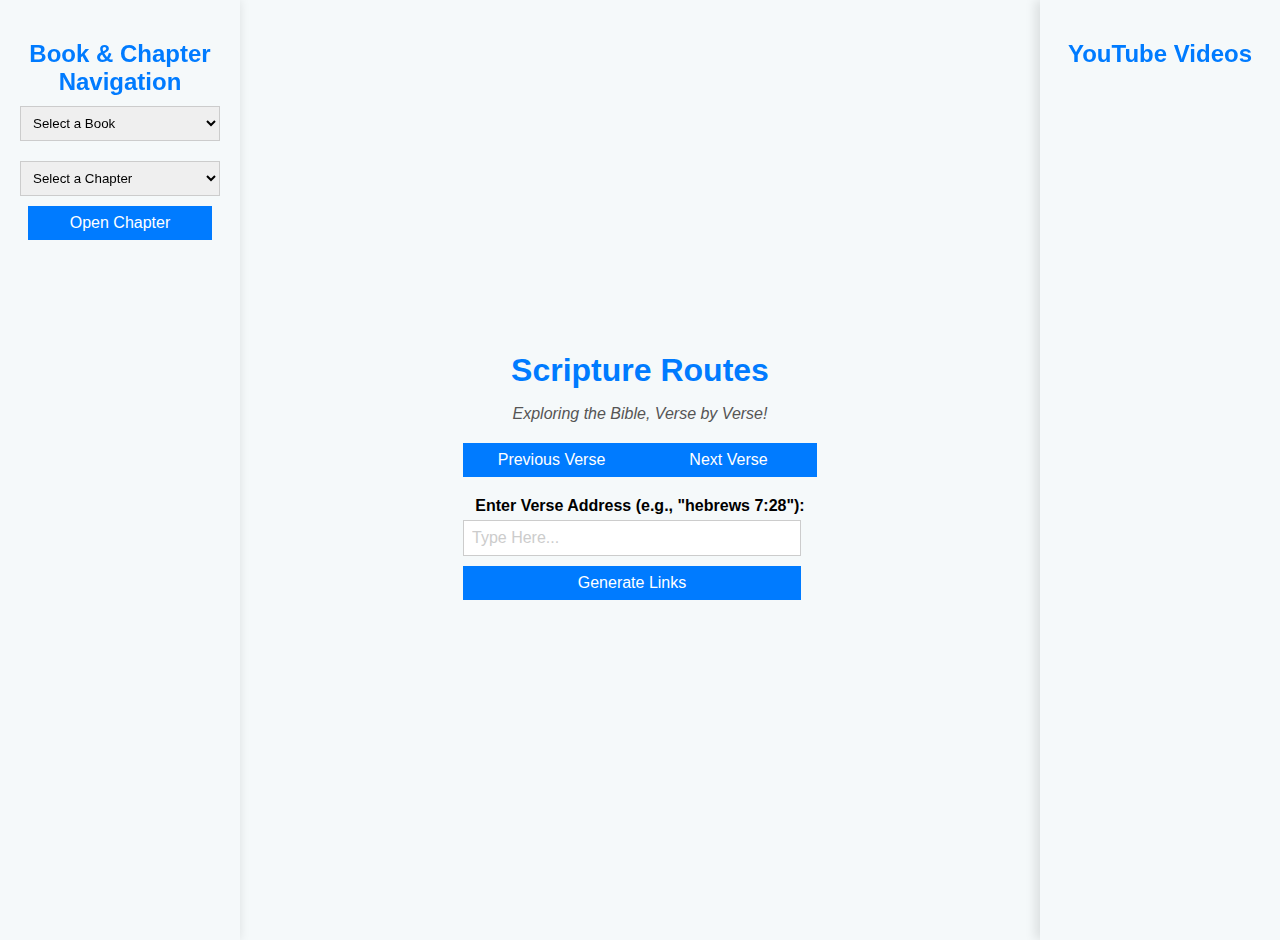
<file: index.html>
<!DOCTYPE html>
<html lang="en">

<head>
    <meta charset="UTF-8">
    <meta name="viewport" content="width=device-width, initial-scale=1.0">
    <title>Scripture Routes</title>
        <link rel="icon" href="favicon.ico" type="image/x-icon">
<link rel="shortcut icon" href="favicon.ico" type="image/x-icon">

    <style>
        @media (max-width: 600px) {
    #sidebar, #youtubeSidebar {
        display: none;
    }
}

        h1, p, label {
            text-align: center;
        }

        p {
            font-style: italic;
            color: #555;
            margin-bottom: 20px;
        }

        body {
            font-family: Arial, sans-serif;
            background-color: #f5f9fa;
            margin: 0;
            padding: 20px;
            display: flex;
            justify-content: center;
            align-items: center;
            height: 100vh;
            text-align: center;
        }

        h1, h2 {
            color: #007bff;
            text-align: center;
            margin-bottom: 10px;
        }

        label {
            font-weight: bold;
            display: block;
            margin-bottom: 5px;
        }

        input,
        button {
            margin-bottom: 10px;
            padding: 8px;
            font-size: 16px;
            width: calc(100% - 16px);
            box-sizing: border-box;
            border: 1px solid #ccc;
        }

        input::placeholder {
            color: #ccc;
        }

        button {
            background-color: #007bff;
            color: white;
            border: none;
            cursor: pointer;
        }

        button:hover {
            background-color: #0056b3;
        }

        ul {
            list-style-type: none;
            padding: 0;
            text-align: center;
        }

        li {
            margin-bottom: 10px;
            text-align: center;
        }

        a {
            text-decoration: none;
            color: #007bff;
        }

        a:hover {
            text-decoration: underline;
        }

        #content {
            text-align: left;
            max-width: 600px;
            margin: 0 auto;
        }

        @media(max-width: 600px) {
            input,
            button {
                font-size: 14px;
            }
        }

        .nav-button-container {
            display: flex;
            justify-content: space-between;
            margin-bottom: 10px;
        }

        .nav-button {
            background-color: #007bff;
            color: white;
            border: none;
            cursor: pointer;
            padding: 8px 16px;
            font-size: 16px;
        }

        /* Sidebar Styles */
        #sidebar {
            position: fixed;
            top: 0;
            left: 0;
            height: 100%;
            width: 200px;
            background-color: #f5f9fa;
            padding: 20px;
            box-shadow: 0 0 10px rgba(0, 0, 0, 0.1);
        }

        #bookSelector,
        #chapterSelector {
            width: 100%;
            padding: 8px;
            margin-bottom: 10px;
            box-sizing: border-box;
            border: 1px solid #ccc;
        }

        #bookSelector {
            margin-bottom: 20px;
        }

        .verse-number {
    font-size: 14px; /* Adjust size as needed */
    margin-right: 5px; /* Add some space between verse numbers and text */
}



#youtubeSidebar {
            position: fixed;
            top: 0;
            right: 0;
            height: 100%;
            width: 200px;
            background-color: #f5f9fa;
            padding: 20px;
            box-shadow: -5px 0 10px rgba(0, 0, 0, 0.1);
        }

        #videoList {
            list-style-type: none;
            padding: 0;
        }

        .videoItem {
            margin-bottom: 20px;
        }

        .videoThumbnail {
            max-width: 100%;
            height: auto;
            display: block;
        }

        .videoTitle {
            font-size: 14px;
            font-weight: bold;
            margin-top: 10px;
        }

        #youtubeSidebar {
    position: fixed;
    top: 0;
    right: 0;
    height: 100%;
    width: 200px;
    background-color: #f5f9fa;
    padding: 20px;
    box-shadow: -5px 0 10px rgba(0, 0, 0, 0.1);
    overflow-y: auto; /* Add this line for scrollability */
}

        
    </style>
</head>

<body>
    <div id="content">
        <h1>Scripture Routes</h1>
        <p>Exploring the Bible, Verse by Verse!</p>
        <div class="nav-button-container">
            <button class="nav-button" onclick="loadPreviousVerse()">Previous Verse</button>
            <button class="nav-button" onclick="loadNextVerse()">Next Verse</button>
        </div>
        <label for="verseAddress">Enter Verse Address (e.g., "hebrews 7:28"):</label>
        <input type="text" id="verseAddress" onkeyup="handleKeyUp(event)" placeholder="Type Here..." />
        <button onclick="generateLinks()">Generate Links</button>
        <div id="verseContent"></div>
        <div id="result"></div>
    </div>

    <div id="sidebar">
        <h2>Book & Chapter Navigation</h2>
        <select id="bookSelector" onchange="loadChapters()">
            <option disabled selected>Select a Book</option>
        </select>
        <select id="chapterSelector" onchange="loadChapterVerses()">
            <option disabled selected>Select a Chapter</option>

        </select>
        <button onclick="openChapter()">Open Chapter</button>

    </div>
    <div id="youtubeSidebar">
        <h2>YouTube Videos</h2>
        <ul id="videoList"></ul>
    </div>

    <script>
      async function getChapterVerseCount(book, chapter) {
    const response = await fetch('bible.json');
    const data = await response.json();

    const bookInfo = data.find(item => item.abbr.toLowerCase() === book.toLowerCase() || item.book.toLowerCase() === book.toLowerCase());

    if (!bookInfo) {
        console.error(`Book "${book}" not found in the JSON data.`);
        return 0;
    }

    const chapterInfo = bookInfo.chapters.find(item => item.chapter === chapter.toString());
    if (!chapterInfo) {
        console.error(`Chapter ${chapter} not found for book "${book}".`);
        return 0;
    }

    return parseInt(chapterInfo.verses);
}




async function loadPreviousVerse() {
    var verseAddress = document.getElementById("verseAddress").value.toLowerCase();
    var parts = verseAddress.split(" ");
    var book = parts[0];
    var chapterVerse = parts[1].split(":");
    var chapter = parseInt(chapterVerse[0]);
    var verse = parseInt(chapterVerse[1]);

    if (verse > 1) {
        verse--;
    } else {
        chapter--;
        if (chapter < 1) {
            alert(`You've reached the beginning of ${capitalizeFirstLetter(book)}.`);
            return;
        } else {
            var maxVerse = await getChapterVerseCount(book, chapter);
            verse = maxVerse;
        }
    }

    document.getElementById("verseAddress").value = `${book} ${chapter}:${verse}`;
    generateLinks();
}

async function loadNextVerse() {
    var verseAddress = document.getElementById("verseAddress").value.toLowerCase();
    var parts = verseAddress.split(" ");
    var book = parts[0];
    var chapterVerse = parts[1].split(":");
    var chapter = parseInt(chapterVerse[0]);
    var verse = parseInt(chapterVerse[1]);

    var maxVerse = await getChapterVerseCount(book, chapter);

    if (verse < maxVerse) {
        verse++;
    } else {
        var maxChapter = await getChapterVerseCount(book, chapter + 1);
        if (chapter < maxChapter) {
            chapter++;
            verse = 1;
        } else {
            alert("You've reached the end of the chapter.");
            return;
        }
    }

    document.getElementById("verseAddress").value = `${book} ${chapter}:${verse}`;
    generateLinks();
}

function generateLinks() {
    var verseAddressInput = document.getElementById("verseAddress");
    var verseAddress = verseAddressInput.value.toLowerCase();

    var parts = verseAddress.split(" ");
    var book = parts.slice(0, -1).join(" ");
    var chapterVerse = parts[parts.length - 1].split(":");
    var chapter = capitalizeFirstLetter(chapterVerse[0]);
    var verseRange = chapterVerse[1].split("-"); // Handle verse ranges

    var isBookNumber = /^\d/.test(book);
    var bookSlug = isBookNumber ? `${book.toLowerCase()}_` : book.toLowerCase();

    var blueLetterLink = `https://www.blueletterbible.org/esv/${book}/${chapter}/${verseRange[0]}/`;
    var bibleStudyToolsLink = `https://www.biblestudytools.com/${bookSlug}/chapter-${chapter}.html#${verseRange[0]}`;
    var bibleHubLink = `https://biblehub.com/${bookSlug}/${chapter}-${verseRange[0]}.htm`;
    var gotQuestionsLink = `https://www.gotquestions.org/search.php?zoom_sort=0&zoom_query=${encodeURIComponent(verseAddress)}`;

    var verseContentDiv = document.getElementById("verseContent");
    verseContentDiv.innerHTML = `<h2>Verse: ${book} ${chapter}:${verseAddress}</h2>`;

    var resultDiv = document.getElementById("result");
    resultDiv.innerHTML = `
        <h2>Links:</h2>
        <ul>
            <li><a href="${blueLetterLink}" target="_blank" title="Blue Letter Bible">Blue Letter Bible</a></li>
            <li><a href="${bibleStudyToolsLink}" target="_blank" title="Bible Study Tools">Bible Study Tools</a></li>
            <li><a href="${bibleHubLink}" target="_blank" title="Bible Hub">Bible Hub</a></li>
            <li><a href="${gotQuestionsLink}" target="_blank" title="GotQuestions">GotQuestions</a></li>
        </ul>
    `;

    // Save the verse address before clearing the text box
    verseAddressInput.value = verseAddress;

    // Fetch verse content
    var chapterNumber = parseInt(chapterVerse[0]);
    var verseNumber = parseInt(verseRange[0]);
    fetchVerseContent(book, chapterNumber, verseNumber);
}

function handleKeyUp(event) {
    if (event.key === "Enter") {
        generateLinks();
    }
}

async function fetchVerseContent(book, chapter, verse) {
    var apiKey = "6da5bb726c894ac95da829251d21d5ee464f3f80"; // Add your API key here

    // Check if a verse number is provided
    if (verse) {
        var url = `https://api.esv.org/v3/passage/text/?q=${encodeURIComponent(book)}+${chapter}:${verse}&include-footnotes=false&include-verse-numbers=false&include-passage-references=false&include-audio-link=false&output-format=plain-text`;

        try {
            var response = await fetch(url, {
                headers: {
                    "Authorization": `Token ${apiKey}`
                }
            });
            var data = await response.json();
            var verseContentDiv = document.getElementById("verseContent");
            var passage = data.passages[0];
            passage = passage.replace(/\[(\d+?)\]/g, '<span class="verse-number">$1</span>'); // Remove square brackets and apply styling
            verseContentDiv.innerHTML = `<h2>Verse: ${book} ${chapter}:${verse}</h2><p>${passage}</p>`;
        } catch (error) {
            console.error('Error:', error);
        }
    } else {
        // If no verse number is provided, clear the content
        var verseContentDiv = document.getElementById("verseContent");
        verseContentDiv.innerHTML = '';
    }
}




function capitalizeFirstLetter(string) {
    return string.charAt(0).toUpperCase() + string.slice(1);
}

async function loadBooks() {
    const response = await fetch('bible.json');
    const data = await response.json();

    const bookSelector = document.getElementById("bookSelector");

    for (const item of data) {
        const option = document.createElement("option");
        option.value = item.abbr;
        option.text = item.book;
        bookSelector.appendChild(option);
    }
}



async function loadChapters() {
    const response = await fetch('bible.json');
    const data = await response.json();

    const bookSelector = document.getElementById("bookSelector");
    const chapterSelector = document.getElementById("chapterSelector");

    const selectedBook = bookSelector.value;

    // Check if the selected book is "Select a Book"
    if (selectedBook === "Select a Book") {
        chapterSelector.innerHTML = "<option disabled selected>Select a Chapter</option>";
        return;
    }

    const selectedBookInfo = data.find(item => item.abbr === selectedBook);

    if (!selectedBookInfo) {
        console.error(`Book "${selectedBook}" not found in the JSON data.`);
        return;
    }

    chapterSelector.innerHTML = "<option disabled selected>Select a Chapter</option>";

    for (let i = 1; i <= selectedBookInfo.chapters.length; i++) {
        const option = document.createElement("option");
        option.value = i;
        option.text = `Chapter ${i}`;
        chapterSelector.appendChild(option);
    }
}

function openChapter() {
    const selectedBook = document.getElementById("bookSelector").value;
    const selectedChapter = document.getElementById("chapterSelector").value;

    if (selectedBook === "Select a Book" || selectedChapter === "Select a Chapter") {
        alert("Please select both a book and a chapter.");
        return;
    }

    // Fetch chapter content using the API key
    const apiKey = "6da5bb726c894ac95da829251d21d5ee464f3f80"; // Add your API key here
    const url = `https://api.esv.org/v3/passage/text/?q=${encodeURIComponent(selectedBook)}+${selectedChapter}&include-footnotes=false&include-verse-numbers=true&include-passage-references=true&include-audio-link=false&output-format=plain-text`;

    fetch(url, {
        headers: {
            "Authorization": `Token ${apiKey}`
        }
    })
    .then(response => response.json())
    .then(data => {
        const chapterContent = data.passages[0];

        // Open a new window and set its content
        const chapterWindow = window.open("", "_blank");
        chapterWindow.document.write(`
            <!DOCTYPE html>
            <html lang="en">
                <head>
                    <meta charset="UTF-8">
                    <meta name="viewport" content="width=device-width, initial-scale=1.0">
                    <title>${selectedBook} ${selectedChapter}</title>
                    <link rel="stylesheet" href="styles.css">
                </head>
                <body>
                    <div class="chapter-content">
                        <h1>${selectedBook} ${selectedChapter}</h1>
                        <div class="verse-content">${chapterContent}</div>
                    </div>
                </body>
            </html>
        `);
    })
    .catch(error => console.error('Error:', error));
}


async function searchYouTubeVideos(query) {
            const apiKey = "AIzaSyCM9VnZ9DyGh1fsHVjfHmvJhdd6JYpEpoY"; // Replace with your YouTube Data API key
            const maxResults = 5; // Number of videos to retrieve

            const response = await fetch(`https://www.googleapis.com/youtube/v3/search?key=${apiKey}&q=${query}&maxResults=${maxResults}&part=snippet&type=video`);
            const data = await response.json();

            return data.items.map(item => ({
                id: item.id.videoId,
                title: item.snippet.title,
                thumbnail: item.snippet.thumbnails.medium.url
            }));
        }

        async function displayYouTubeVideos(verse) {
            const videoListElement = document.getElementById("videoList");
            videoListElement.innerHTML = "";

            try {
                const videos = await searchYouTubeVideos(verse);
                videos.forEach(video => {
                    const videoItemElement = document.createElement("li");
                    videoItemElement.classList.add("videoItem");

                    videoItemElement.innerHTML = `
                        <img src="${video.thumbnail}" class="videoThumbnail">
                        <div class="videoTitle">${video.title}</div>
                    `;

                    videoListElement.appendChild(videoItemElement);
                });
            } catch (error) {
                console.error('Error fetching YouTube videos:', error);
            }
        }

        // Add an event listener to generate links and display YouTube videos
        document.getElementById("verseAddress").addEventListener("input", function () {
            generateLinks();
            const verseAddress = this.value.toLowerCase();
            displayYouTubeVideos(verseAddress);
        });

        async function displayYouTubeVideos(verse) {
    const videoListElement = document.getElementById("videoList");
    videoListElement.innerHTML = "";

    try {
        const videos = await searchYouTubeVideos(verse);
        videos.forEach(video => {
            const videoItemElement = document.createElement("li");
            videoItemElement.classList.add("videoItem");

            videoItemElement.innerHTML = `
                <a href="https://www.youtube.com/watch?v=${video.id}" target="_blank">
                    <img src="${video.thumbnail}" class="videoThumbnail">
                    <div class="videoTitle">${video.title}</div>
                </a>
            `;

            videoListElement.appendChild(videoItemElement);
        });
    } catch (error) {
        console.error('Error fetching YouTube videos:', error);
    }
}

document.addEventListener("DOMContentLoaded", loadBooks);


document.addEventListener("DOMContentLoaded", loadChapters);


    </script>
</body>

</html>
</file>
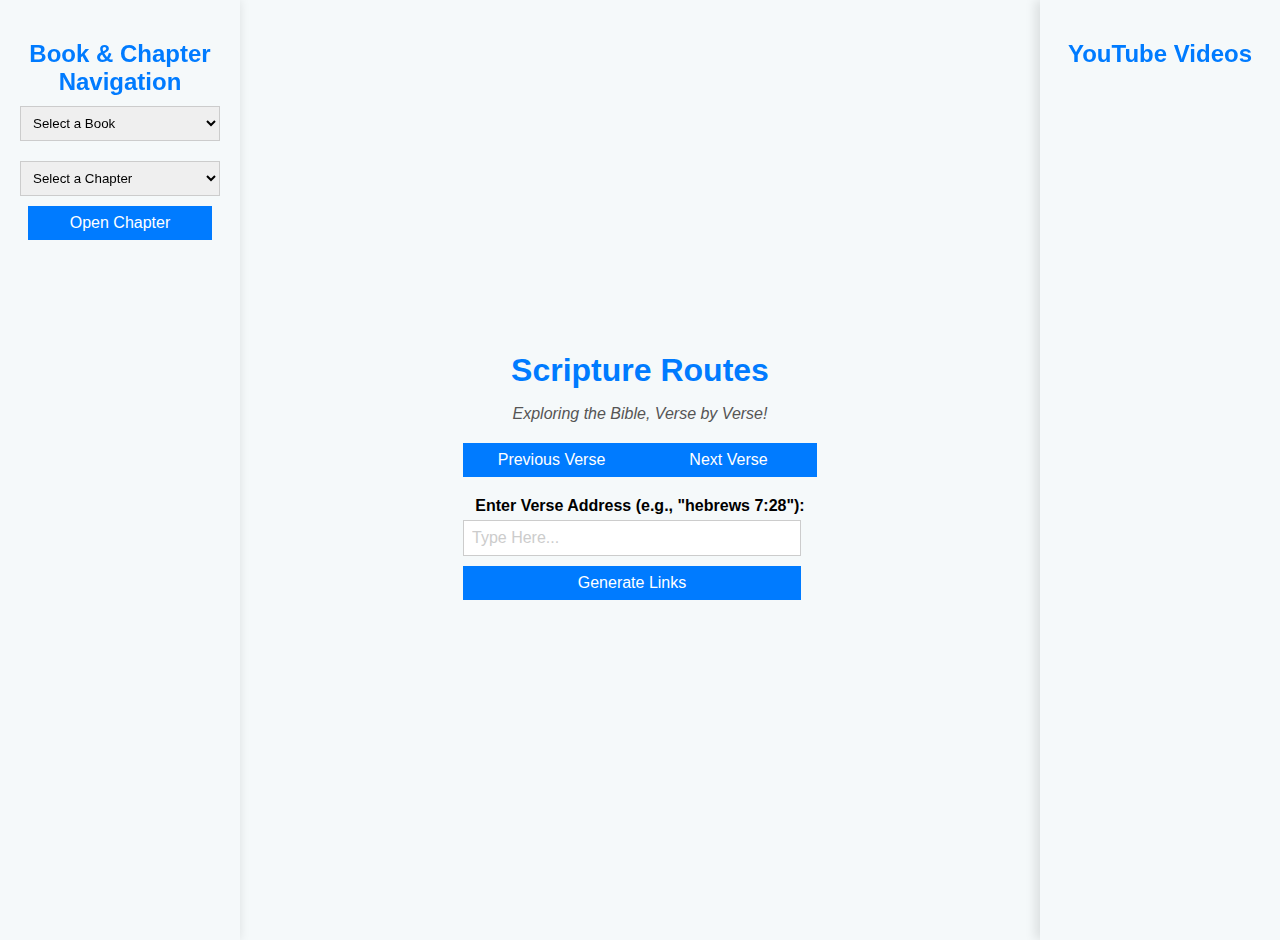
<file: bible_link_generator.html>
<!DOCTYPE html>
<html lang="en">

<head>
    <meta charset="UTF-8">
    <meta name="viewport" content="width=device-width, initial-scale=1.0">
    <title>Scripture Routes</title>
    <style>
        h1, p, label {
            text-align: center;
        }

        p {
            font-style: italic;
            color: #555;
            margin-bottom: 20px;
        }

        body {
            font-family: Arial, sans-serif;
            background-color: #f5f9fa;
            margin: 0;
            padding: 20px;
            display: flex;
            justify-content: center;
            align-items: center;
            height: 100vh;
            text-align: center;
        }

        h1, h2 {
            color: #007bff;
            text-align: center;
            margin-bottom: 10px;
        }

        label {
            font-weight: bold;
            display: block;
            margin-bottom: 5px;
        }

        input,
        button {
            margin-bottom: 10px;
            padding: 8px;
            font-size: 16px;
            width: calc(100% - 16px);
            box-sizing: border-box;
            border: 1px solid #ccc;
        }

        input::placeholder {
            color: #ccc;
        }

        button {
            background-color: #007bff;
            color: white;
            border: none;
            cursor: pointer;
        }

        button:hover {
            background-color: #0056b3;
        }

        ul {
            list-style-type: none;
            padding: 0;
            text-align: center;
        }

        li {
            margin-bottom: 10px;
            text-align: center;
        }

        a {
            text-decoration: none;
            color: #007bff;
        }

        a:hover {
            text-decoration: underline;
        }

        #content {
            text-align: left;
            max-width: 600px;
            margin: 0 auto;
        }

        @media(max-width: 600px) {
            input,
            button {
                font-size: 14px;
            }
        }

        .nav-button-container {
            display: flex;
            justify-content: space-between;
            margin-bottom: 10px;
        }

        .nav-button {
            background-color: #007bff;
            color: white;
            border: none;
            cursor: pointer;
            padding: 8px 16px;
            font-size: 16px;
        }

        /* Sidebar Styles */
        #sidebar {
            position: fixed;
            top: 0;
            left: 0;
            height: 100%;
            width: 200px;
            background-color: #f5f9fa;
            padding: 20px;
            box-shadow: 0 0 10px rgba(0, 0, 0, 0.1);
        }

        #bookSelector,
        #chapterSelector {
            width: 100%;
            padding: 8px;
            margin-bottom: 10px;
            box-sizing: border-box;
            border: 1px solid #ccc;
        }

        #bookSelector {
            margin-bottom: 20px;
        }

        .verse-number {
    font-size: 14px; /* Adjust size as needed */
    margin-right: 5px; /* Add some space between verse numbers and text */
}



#youtubeSidebar {
            position: fixed;
            top: 0;
            right: 0;
            height: 100%;
            width: 200px;
            background-color: #f5f9fa;
            padding: 20px;
            box-shadow: -5px 0 10px rgba(0, 0, 0, 0.1);
        }

        #videoList {
            list-style-type: none;
            padding: 0;
        }

        .videoItem {
            margin-bottom: 20px;
        }

        .videoThumbnail {
            max-width: 100%;
            height: auto;
            display: block;
        }

        .videoTitle {
            font-size: 14px;
            font-weight: bold;
            margin-top: 10px;
        }

        #youtubeSidebar {
    position: fixed;
    top: 0;
    right: 0;
    height: 100%;
    width: 200px;
    background-color: #f5f9fa;
    padding: 20px;
    box-shadow: -5px 0 10px rgba(0, 0, 0, 0.1);
    overflow-y: auto; /* Add this line for scrollability */
}

        
    </style>
</head>

<body>
    <div id="content">
        <h1>Scripture Routes</h1>
        <p>Exploring the Bible, Verse by Verse!</p>
        <div class="nav-button-container">
            <button class="nav-button" onclick="loadPreviousVerse()">Previous Verse</button>
            <button class="nav-button" onclick="loadNextVerse()">Next Verse</button>
        </div>
        <label for="verseAddress">Enter Verse Address (e.g., "hebrews 7:28"):</label>
        <input type="text" id="verseAddress" onkeyup="handleKeyUp(event)" placeholder="Type Here..." />
        <button onclick="generateLinks()">Generate Links</button>
        <div id="verseContent"></div>
        <div id="result"></div>
    </div>

    <div id="sidebar">
        <h2>Book & Chapter Navigation</h2>
        <select id="bookSelector" onchange="loadChapters()">
            <option disabled selected>Select a Book</option>
        </select>
        <select id="chapterSelector" onchange="loadChapterVerses()">
            <option disabled selected>Select a Chapter</option>

        </select>
        <button onclick="openChapter()">Open Chapter</button>

    </div>
    <div id="youtubeSidebar">
        <h2>YouTube Videos</h2>
        <ul id="videoList"></ul>
    </div>

    <script>
      async function getChapterVerseCount(book, chapter) {
    const response = await fetch('bible.json');
    const data = await response.json();

    const bookInfo = data.find(item => item.abbr.toLowerCase() === book.toLowerCase() || item.book.toLowerCase() === book.toLowerCase());

    if (!bookInfo) {
        console.error(`Book "${book}" not found in the JSON data.`);
        return 0;
    }

    const chapterInfo = bookInfo.chapters.find(item => item.chapter === chapter.toString());
    if (!chapterInfo) {
        console.error(`Chapter ${chapter} not found for book "${book}".`);
        return 0;
    }

    return parseInt(chapterInfo.verses);
}




async function loadPreviousVerse() {
    var verseAddress = document.getElementById("verseAddress").value.toLowerCase();
    var parts = verseAddress.split(" ");
    var book = parts[0];
    var chapterVerse = parts[1].split(":");
    var chapter = parseInt(chapterVerse[0]);
    var verse = parseInt(chapterVerse[1]);

    if (verse > 1) {
        verse--;
    } else {
        chapter--;
        if (chapter < 1) {
            alert(`You've reached the beginning of ${capitalizeFirstLetter(book)}.`);
            return;
        } else {
            var maxVerse = await getChapterVerseCount(book, chapter);
            verse = maxVerse;
        }
    }

    document.getElementById("verseAddress").value = `${book} ${chapter}:${verse}`;
    generateLinks();
}

async function loadNextVerse() {
    var verseAddress = document.getElementById("verseAddress").value.toLowerCase();
    var parts = verseAddress.split(" ");
    var book = parts[0];
    var chapterVerse = parts[1].split(":");
    var chapter = parseInt(chapterVerse[0]);
    var verse = parseInt(chapterVerse[1]);

    var maxVerse = await getChapterVerseCount(book, chapter);

    if (verse < maxVerse) {
        verse++;
    } else {
        var maxChapter = await getChapterVerseCount(book, chapter + 1);
        if (chapter < maxChapter) {
            chapter++;
            verse = 1;
        } else {
            alert("You've reached the end of the chapter.");
            return;
        }
    }

    document.getElementById("verseAddress").value = `${book} ${chapter}:${verse}`;
    generateLinks();
}

function generateLinks() {
    var verseAddressInput = document.getElementById("verseAddress");
    var verseAddress = verseAddressInput.value.toLowerCase();

    var parts = verseAddress.split(" ");
    var book = parts.slice(0, -1).join(" ");
    var chapterVerse = parts[parts.length - 1].split(":");
    var chapter = capitalizeFirstLetter(chapterVerse[0]);
    var verseRange = chapterVerse[1].split("-"); // Handle verse ranges

    var isBookNumber = /^\d/.test(book);
    var bookSlug = isBookNumber ? `${book.toLowerCase()}_` : book.toLowerCase();

    var blueLetterLink = `https://www.blueletterbible.org/esv/${book}/${chapter}/${verseRange[0]}/`;
    var bibleStudyToolsLink = `https://www.biblestudytools.com/${bookSlug}/chapter-${chapter}.html#${verseRange[0]}`;
    var bibleHubLink = `https://biblehub.com/${bookSlug}/${chapter}-${verseRange[0]}.htm`;
    var gotQuestionsLink = `https://www.gotquestions.org/search.php?zoom_sort=0&zoom_query=${encodeURIComponent(verseAddress)}`;

    var verseContentDiv = document.getElementById("verseContent");
    verseContentDiv.innerHTML = `<h2>Verse: ${book} ${chapter}:${verseAddress}</h2>`;

    var resultDiv = document.getElementById("result");
    resultDiv.innerHTML = `
        <h2>Links:</h2>
        <ul>
            <li><a href="${blueLetterLink}" target="_blank" title="Blue Letter Bible">Blue Letter Bible</a></li>
            <li><a href="${bibleStudyToolsLink}" target="_blank" title="Bible Study Tools">Bible Study Tools</a></li>
            <li><a href="${bibleHubLink}" target="_blank" title="Bible Hub">Bible Hub</a></li>
            <li><a href="${gotQuestionsLink}" target="_blank" title="GotQuestions">GotQuestions</a></li>
        </ul>
    `;

    // Save the verse address before clearing the text box
    verseAddressInput.value = verseAddress;

    // Fetch verse content
    var chapterNumber = parseInt(chapterVerse[0]);
    var verseNumber = parseInt(verseRange[0]);
    fetchVerseContent(book, chapterNumber, verseNumber);
}

function handleKeyUp(event) {
    if (event.key === "Enter") {
        generateLinks();
    }
}

async function fetchVerseContent(book, chapter, verse) {
    var apiKey = "6da5bb726c894ac95da829251d21d5ee464f3f80"; // Add your API key here

    // Check if a verse number is provided
    if (verse) {
        var url = `https://api.esv.org/v3/passage/text/?q=${encodeURIComponent(book)}+${chapter}:${verse}&include-footnotes=false&include-verse-numbers=false&include-passage-references=false&include-audio-link=false&output-format=plain-text`;

        try {
            var response = await fetch(url, {
                headers: {
                    "Authorization": `Token ${apiKey}`
                }
            });
            var data = await response.json();
            var verseContentDiv = document.getElementById("verseContent");
            var passage = data.passages[0];
            passage = passage.replace(/\[(\d+?)\]/g, '<span class="verse-number">$1</span>'); // Remove square brackets and apply styling
            verseContentDiv.innerHTML = `<h2>Verse: ${book} ${chapter}:${verse}</h2><p>${passage}</p>`;
        } catch (error) {
            console.error('Error:', error);
        }
    } else {
        // If no verse number is provided, clear the content
        var verseContentDiv = document.getElementById("verseContent");
        verseContentDiv.innerHTML = '';
    }
}




function capitalizeFirstLetter(string) {
    return string.charAt(0).toUpperCase() + string.slice(1);
}

async function loadBooks() {
    const response = await fetch('bible.json');
    const data = await response.json();

    const bookSelector = document.getElementById("bookSelector");

    for (const item of data) {
        const option = document.createElement("option");
        option.value = item.abbr;
        option.text = item.book;
        bookSelector.appendChild(option);
    }
}



async function loadChapters() {
    const response = await fetch('bible.json');
    const data = await response.json();

    const bookSelector = document.getElementById("bookSelector");
    const chapterSelector = document.getElementById("chapterSelector");

    const selectedBook = bookSelector.value;

    // Check if the selected book is "Select a Book"
    if (selectedBook === "Select a Book") {
        chapterSelector.innerHTML = "<option disabled selected>Select a Chapter</option>";
        return;
    }

    const selectedBookInfo = data.find(item => item.abbr === selectedBook);

    if (!selectedBookInfo) {
        console.error(`Book "${selectedBook}" not found in the JSON data.`);
        return;
    }

    chapterSelector.innerHTML = "<option disabled selected>Select a Chapter</option>";

    for (let i = 1; i <= selectedBookInfo.chapters.length; i++) {
        const option = document.createElement("option");
        option.value = i;
        option.text = `Chapter ${i}`;
        chapterSelector.appendChild(option);
    }
}

function openChapter() {
    const selectedBook = document.getElementById("bookSelector").value;
    const selectedChapter = document.getElementById("chapterSelector").value;

    if (selectedBook === "Select a Book" || selectedChapter === "Select a Chapter") {
        alert("Please select both a book and a chapter.");
        return;
    }

    // Fetch chapter content using the API key
    const apiKey = "6da5bb726c894ac95da829251d21d5ee464f3f80"; // Add your API key here
    const url = `https://api.esv.org/v3/passage/text/?q=${encodeURIComponent(selectedBook)}+${selectedChapter}&include-footnotes=false&include-verse-numbers=true&include-passage-references=true&include-audio-link=false&output-format=plain-text`;

    fetch(url, {
        headers: {
            "Authorization": `Token ${apiKey}`
        }
    })
    .then(response => response.json())
    .then(data => {
        const chapterContent = data.passages[0];

        // Open a new window and set its content
        const chapterWindow = window.open("", "_blank");
        chapterWindow.document.write(`
            <!DOCTYPE html>
            <html lang="en">
                <head>
                    <meta charset="UTF-8">
                    <meta name="viewport" content="width=device-width, initial-scale=1.0">
                    <title>${selectedBook} ${selectedChapter}</title>
                    <link rel="stylesheet" href="styles.css">
                </head>
                <body>
                    <div class="chapter-content">
                        <h1>${selectedBook} ${selectedChapter}</h1>
                        <div class="verse-content">${chapterContent}</div>
                    </div>
                </body>
            </html>
        `);
    })
    .catch(error => console.error('Error:', error));
}


async function searchYouTubeVideos(query) {
            const apiKey = "AIzaSyCM9VnZ9DyGh1fsHVjfHmvJhdd6JYpEpoY"; // Replace with your YouTube Data API key
            const maxResults = 5; // Number of videos to retrieve

            const response = await fetch(`https://www.googleapis.com/youtube/v3/search?key=${apiKey}&q=${query}&maxResults=${maxResults}&part=snippet&type=video`);
            const data = await response.json();

            return data.items.map(item => ({
                id: item.id.videoId,
                title: item.snippet.title,
                thumbnail: item.snippet.thumbnails.medium.url
            }));
        }

        async function displayYouTubeVideos(verse) {
            const videoListElement = document.getElementById("videoList");
            videoListElement.innerHTML = "";

            try {
                const videos = await searchYouTubeVideos(verse);
                videos.forEach(video => {
                    const videoItemElement = document.createElement("li");
                    videoItemElement.classList.add("videoItem");

                    videoItemElement.innerHTML = `
                        <img src="${video.thumbnail}" class="videoThumbnail">
                        <div class="videoTitle">${video.title}</div>
                    `;

                    videoListElement.appendChild(videoItemElement);
                });
            } catch (error) {
                console.error('Error fetching YouTube videos:', error);
            }
        }

        // Add an event listener to generate links and display YouTube videos
        document.getElementById("verseAddress").addEventListener("input", function () {
            generateLinks();
            const verseAddress = this.value.toLowerCase();
            displayYouTubeVideos(verseAddress);
        });

        async function displayYouTubeVideos(verse) {
    const videoListElement = document.getElementById("videoList");
    videoListElement.innerHTML = "";

    try {
        const videos = await searchYouTubeVideos(verse);
        videos.forEach(video => {
            const videoItemElement = document.createElement("li");
            videoItemElement.classList.add("videoItem");

            videoItemElement.innerHTML = `
                <a href="https://www.youtube.com/watch?v=${video.id}" target="_blank">
                    <img src="${video.thumbnail}" class="videoThumbnail">
                    <div class="videoTitle">${video.title}</div>
                </a>
            `;

            videoListElement.appendChild(videoItemElement);
        });
    } catch (error) {
        console.error('Error fetching YouTube videos:', error);
    }
}

document.addEventListener("DOMContentLoaded", loadBooks);


document.addEventListener("DOMContentLoaded", loadChapters);


    </script>
</body>

</html>
</file>
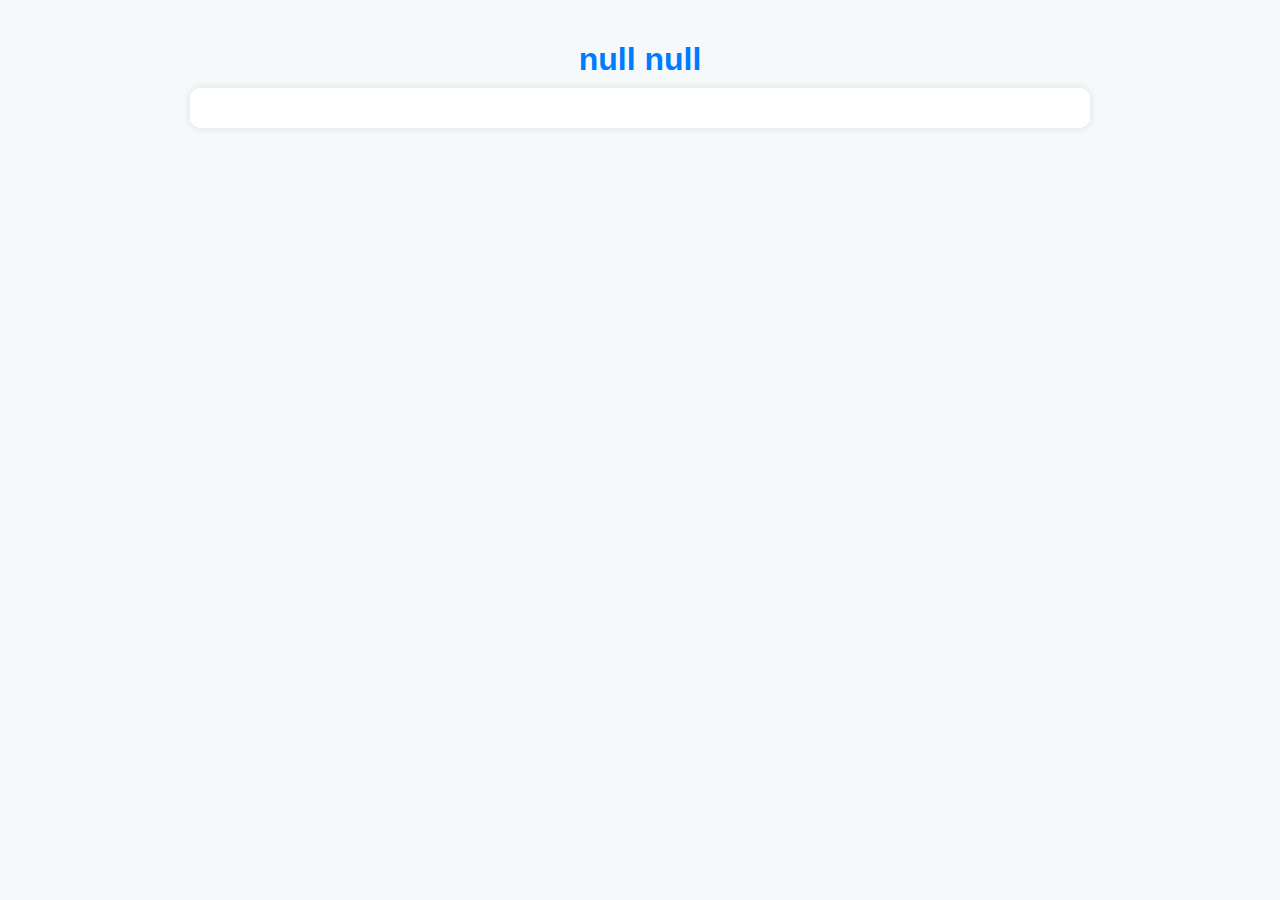
<file: chapter.html>
<!DOCTYPE html>
<html lang="en">

<head>
    <meta charset="UTF-8">
    <meta name="viewport" content="width=device-width, initial-scale=1.0">
    <title>Open Chapter</title>
    <link rel="stylesheet" href="https://cdnjs.cloudflare.com/ajax/libs/font-awesome/5.15.3/css/all.min.css">
    <style>
        body {
            font-family: Arial, sans-serif;
            background-color: #f5f9fa;
            margin: 0;
            padding: 20px;
            text-align: center;
        }

        h1 {
            color: #007bff;
            text-align: center;
            margin-bottom: 10px;
        }

        #chapterContent {
            max-width: 800px;
            margin: 0 auto;
            text-align: left;
            background-color: #fff;
            padding: 20px;
            border-radius: 10px;
            box-shadow: 0 0 10px rgba(0, 0, 0, 0.1);
            font-size: 18px;
            line-height: 1.6;
            overflow-x: scroll;
            padding-left: 50px; /* Increase left padding for margin effect */
            padding-right: 50px; /* Increase right padding for margin effect */
            margin-bottom: 50px; /* Add margin at the bottom */
        }

        .verse {
            margin-bottom: 10px;
        }

        .verse-number {
            font-size: 14px;
            font-weight: bold;
            margin-right: 10px;
            color: #007bff;
        }

        .verse-text {
            display: inline-block;
        }
    </style>
</head>

<body>
    <h1 id="chapterTitle"></h1>
    <div id="chapterContent"></div>

    <script>
        const urlParams = new URLSearchParams(window.location.search);
        const book = urlParams.get('book');
        const chapter = urlParams.get('chapter');

        document.getElementById("chapterTitle").textContent = `${book} ${chapter}`;

        async function fetchChapterContent(book, chapter) {
            var apiKey = "6da5bb726c894ac95da829251d21d5ee464f3f80"; // Add your API key here
            var url = `https://api.esv.org/v3/passage/text/?q=${encodeURIComponent(book)}+${chapter}&include-footnotes=false&include-verse-numbers=true&include-passage-references=false&include-audio-link=false&output-format=plain-text`;

            try {
                var response = await fetch(url, {
                    headers: {
                        "Authorization": `Token ${apiKey}`
                    }
                });
                var data = await response.json();
                var chapterContentDiv = document.getElementById("chapterContent");
                var passage = data.passages[0];

                // Format verse numbers and text
                passage = passage.replace(/(\d+)\s+(.+)/g, '<div class="verse"><span class="verse-number">$1</span><span class="verse-text">$2</span></div>');

                chapterContentDiv.innerHTML = passage;
            } catch (error) {
                console.error('Error:', error);
            }
        }

        fetchChapterContent(book, chapter);
    </script>
</body>

</html>
</file>
<file: styles.css>
/* styles.css */
body {
    font-family: Arial, sans-serif;
    background-color: #f5f9fa;
    margin: 0;
    padding: 20px;
    display: flex;
    justify-content: center;
    align-items: center;
    height: 100vh;
    text-align: center;
}

h1, h2 {
    color: #007bff;
    text-align: center;
    margin-bottom: 10px;
}

p {
    font-style: italic;
    color: #555;
    margin-bottom: 20px;
}

.verse-content {
    font-size: 24px;
    padding: 0 30px; /* Adjust padding as needed */
    text-align: left;
    max-width: 800px;
    margin: 0 auto;
    overflow-y: auto;
    height: 400px; /* Set a fixed height or adjust as needed */
    border: 1px solid #ccc;
    background-color: #fff;
    padding: 20px; /* Increase padding for left and right */
}
</file>
